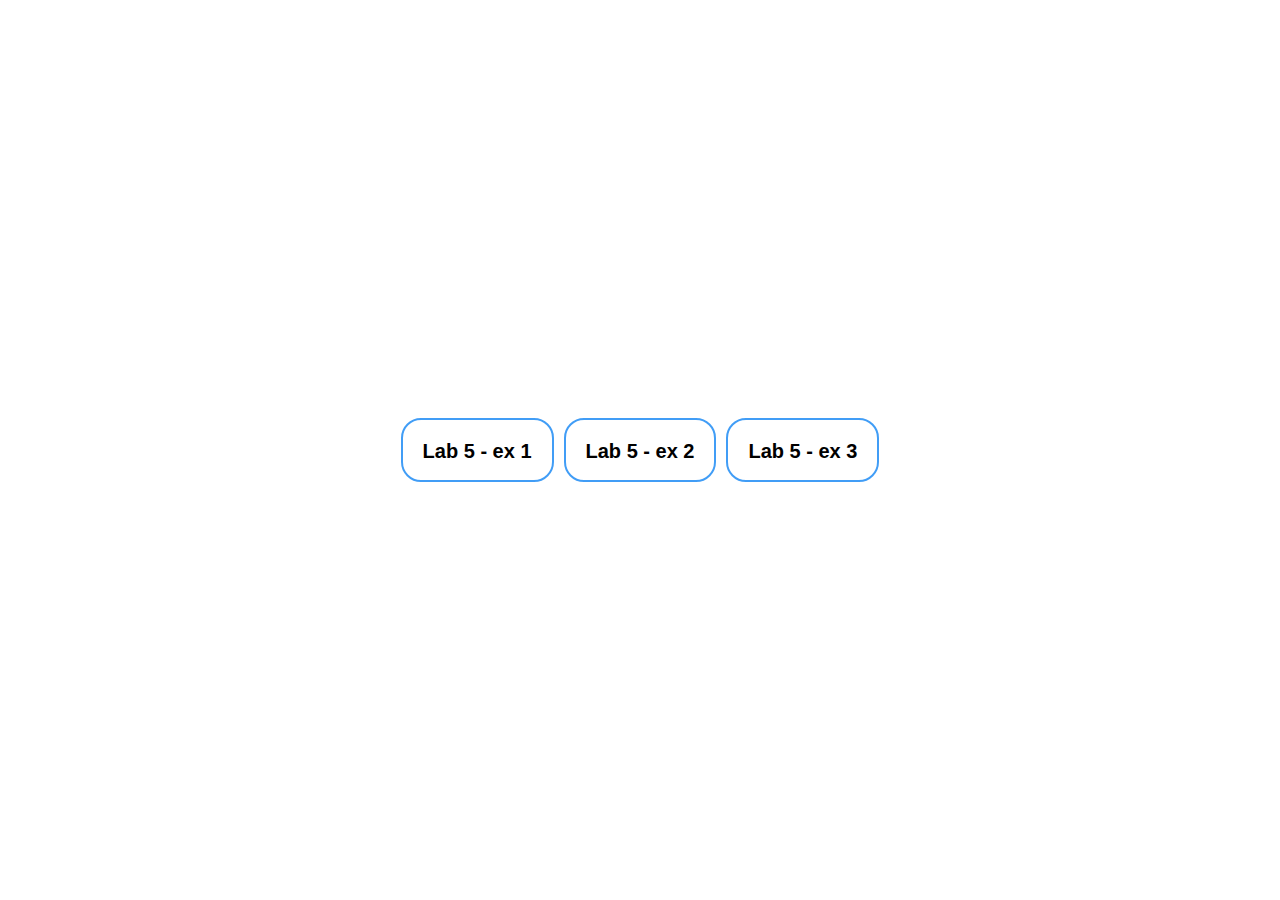
<file: index.html>
<!DOCTYPE html>
<html lang="en">
  <head>
    <meta charset="UTF-8" />
    <meta name="viewport" content="width=device-width, initial-scale=1.0" />
    <title>Lab 5</title>
    <link rel="stylesheet" href="style.css" />
  </head>
  <body>
    <!-- Bai 1 - Lab 5 -->
    <div class="container">
      <a class="button" href="Lab 1/Bai 1/index.html">Lab 5 - ex 1</a>
      <a class="button" href="Lab 1/Bai 2/index.html">Lab 5 - ex 2</a>
      <a class="button" href="Lab 1/Bai 3/index.html">Lab 5 - ex 3</a>
    </div>
  </body>
</html>
</file>
<file: style.css>
* {
  margin: 0;
  padding: 0;
  border: 0;
}

.container {
  display: flex;
  width: 100vw;
  height: 100vh;
  justify-content: center;
  align-items: center;
  gap: 10px;
}

.button {
  border: 2px solid rgba(17, 133, 244, 0.8);
  text-decoration: none;
  font-size: 20px;
  padding: 20px;
  border-radius: 20px;
  height: 20px;
  color: black;
  
  font-weight: bold;
  font-family: 'Lucida Sans', 'Lucida Sans Regular', 'Lucida Grande', 'Lucida Sans Unicode', Geneva, Verdana, sans-serif;
}

.button:hover {
  background: tomato;
  transition-duration: 3s;
}
</file>
